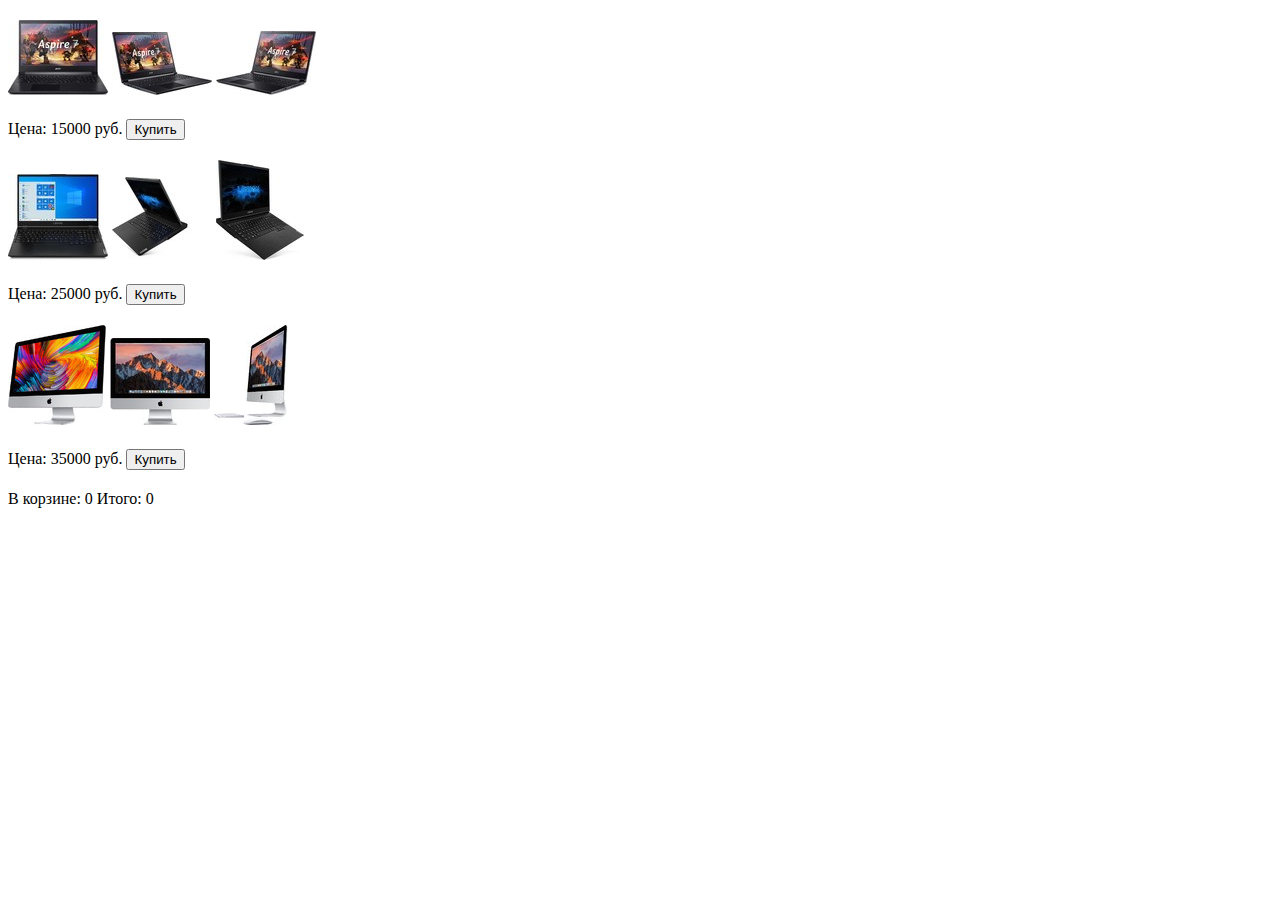
<file: lesson5-6/cat/index.html>
<!DOCTYPE html>
<html lang="en">

<head>
    <meta charset="UTF-8">
    <title>Корзина</title>
    <link rel="stylesheet" href="style.css">
</head>

<body>

    <div id="container" class="popup-gallery">

        <div>
            <div class="gallery">
                <img src="images/min/min-nba1.jpg" data-full_image_url="images/max/nba1.jpg" alt="ноутбук1">
                <img src="images/min/min-nba2.jpg" data-full_image_url="images/max/nba2.jpg" alt="ноутбук1">
                <img src="images/min/min-nba3.jpg" data-full_image_url="images/max/nba3.jpg" alt="ноутбук1">
            </div> Цена: 15000 руб.
            <button class="buy-btn" data-price="15000" data-name="ноутбук1">Купить</button>
        </div>
        <div>
            <div class="gallery">
                <img src="images/min/min-nb1.jpg" data-full_image_url="images/max/nb1.jpg" alt="ноутбук2">
                <img src="images/min/min-nb2.jpg" data-full_image_url="images/max/nb2.jpg" alt="ноутбук2">
                <img src="images/min/min-nb3.jpg" data-full_image_url="images/max/nb3.jpg" alt="ноутбук2">
            </div> Цена: 25000 руб.
            <button class="buy-btn" data-price="25000" data-name="ноутбук2">Купить</button>
        </div>
        <div>
            <div class="gallery">
                <img src="images/min/min-mac1.jpg" data-full_image_url="images/max/mac1.jpg" alt="ноутбук3">
                <img src="images/min/min-mac2.jpg" data-full_image_url="images/max/mac2.jpg" alt="ноутбук3">
                <img src="images/min/min-mac3.jpg" data-full_image_url="images/max/mac3.jpg" alt="ноутбук3">
            </div> Цена: 35000 руб.
            <button class="buy-btn" data-price="35000" data-name="ноутбук3">Купить</button>
        </div>
    </div>
    <div id="basket">
        В корзине: <span id="basket-count">пусто</span> Итого: <span id="basket-price">товары отсутствуют:(</span></span>
    </div>

    <script src="js.js"></script>
</body>

</html>
</file>
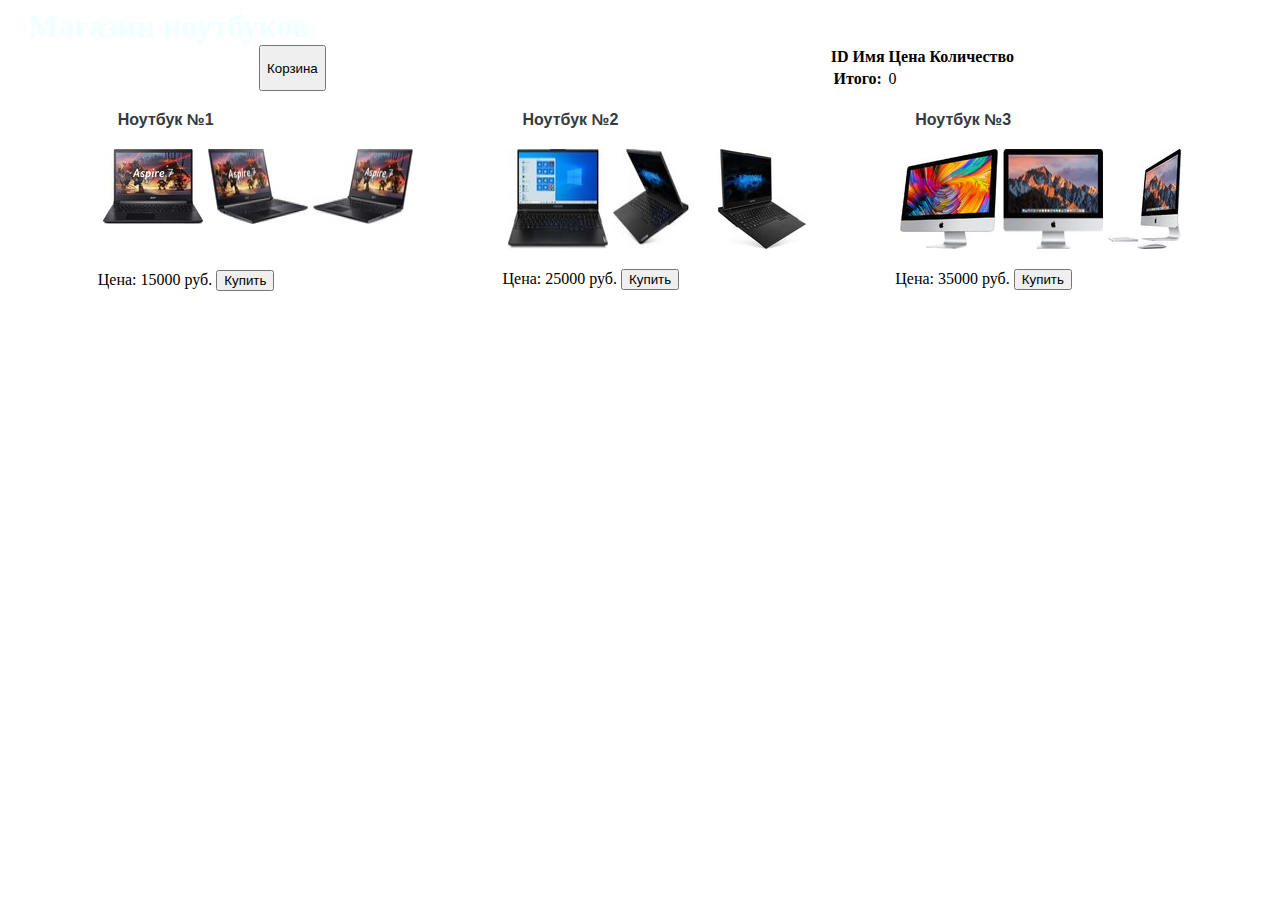
<file: lesson7/basket/index.html>
<!DOCTYPE html>
<html lang="en">

<head>
    <meta charset="UTF-8">
    <title>Корзина</title>

    <link rel="stylesheet" href="https://use.fontawesome.com/releases/v5.5.0/css/all.css"
        integrity="sha384-B4dIYHKNBt8Bc12p+WXckhzcICo0wtJAoU8YZTY5qE0Id1GSseTk6S+L3BlXeVIU" crossorigin="anonymous">
    <link rel="stylesheet" href="https://stackpath.bootstrapcdn.com/bootstrap/4.1.3/css/bootstrap.min.css"
        integrity="sha384-MCw98/SFnGE8fJT3GXwEOngsV7Zt27NXFoaoApmYm81iuXoPkFOJwJ8ERdknLPMO" crossorigin="anonymous">
    <link rel="stylesheet" href="style.css">
</head>

<body>

    <div id="container" class="popup-gallery">

        <nav class="navbar navbar-light bg-dark">
            <span class="h-text">Магазин ноутбуков</span>
            <div class="btn-group ml-auto">

                <button onclick="myFunction()" class="btn btn-light btn-lg dropdown-toggle" type="button"
                    data-toggle="dropdown" aria-haspopup="true" aria-expanded="false">
                    Корзина
                </button>
                <div id="myDropdown" class="dropdown-menu dropdown-menu-right basketPanel">
                    <table class="table table-hover">
                        <thead>
                            <tr>
                                <th scope="col">ID</th>
                                <th scope="col">Имя</th>
                                <th scope="col">Цена</th>
                                <th scope="col">Количество</th>
                                <th scope="col"></th>
                            </tr>
                        </thead>
                        <tbody></tbody>
                        <tfoot>
                            <tr>
                                <th colspan="2" scope="row">Итого:</th>
                                <td colspan="3">
                                    <span class="total">0</span>
                                    <i class="fas fa-ruble-sign"></i>
                                </td>
                            </tr>
                        </tfoot>
                    </table>
                </div>
            </div>
        </nav>
        <div class="wrp-gallery">

            <div>
                <span class="name-goods">Ноутбук №1</span>
                <div id="gal-1" class="gallery">

                    <img src="images/min/min-nba1.jpg" data-full_image_url="images/max/nba1.jpg" alt="ноутбук1">
                    <img src="images/min/min-nba2.jpg" data-full_image_url="images/max/nba2.jpg" alt="ноутбук1">
                    <img src="images/min/min-nba3.jpg" data-full_image_url="images/max/nba3.jpg" alt="ноутбук1">
                </div> Цена: 15000 руб.
                <button class="buy-btn" data-id="1" data-price="15000" data-name="ноутбук1">Купить</button>
            </div>
            <div>
                <span class="name-goods">Ноутбук №2</span>
                <div id="gal-2" class="gallery">

                    <img src="images/min/min-nb1.jpg" data-full_image_url="images/max/nb1.jpg" alt="ноутбук2">
                    <img src="images/min/min-nb2.jpg" data-full_image_url="images/max/nb2.jpg" alt="ноутбук2">
                    <img src="images/min/min-nb3.jpg" data-full_image_url="images/max/nb3.jpg" alt="ноутбук2">
                </div> Цена: 25000 руб.
                <button class="buy-btn" data-id="2" data-price="25000" data-name="ноутбук2">Купить</button>
            </div>
            <div>
                <span class="name-goods">Ноутбук №3</span>
                <div id="gal-3" class="gallery">

                    <img src="images/min/min-mac1.jpg" data-full_image_url="images/max/mac1.jpg" alt="ноутбук3">
                    <img src="images/min/min-mac2.jpg" data-full_image_url="images/max/mac2.jpg" alt="ноутбук3">
                    <img src="images/min/min-mac3.jpg" data-full_image_url="images/max/mac3.jpg" alt="ноутбук3">
                </div> Цена: 35000 руб.
                <button class="buy-btn" data-id="3" data-price="35000" data-name="ноутбук3">Купить</button>
            </div>
        </div>




        <script src="js.js"></script>
</body>

</html>
</file>
<file: lesson5-6/cat/style.css>
#basket {
    display: block;
    margin: 20px 0 0 0;
}

.gallery {
    margin: 20px 0 20px 0;
}

.galleryWrapper__screen {
    left: 0;
    width: 100%;
    height: 100%;
    background-color: #222;
    opacity: 0.8;
    position: fixed;
    top: 0;
    z-index: 100;
    display: block;
    text-align: center;
}

.galleryWrapper__image {
    max-height: 80%;
    max-width: 80%;
    z-index: 101;
    position: absolute;
    margin: auto;
    left: 0;
    top: 0;
    bottom: 0;
    right: 0;
}

.galleryWrapper__close {
    z-index: 101;
    position: absolute;
    width: 50px;
    height: 50px;
    top: 0;
    right: 0;
}

.galleryWrapper__next {
    z-index: 101;
    position: absolute;
    top: 50%;
    right: 0;
}

.galleryWrapper__back {
    z-index: 101;
    position: absolute;
    top: 50%;
    left: 0;
}
</file>
<file: lesson7/basket/style.css>
#basket {
    display: block;
    margin: 20px 0 0 0;
}
.btn-group{
    display: flex;
    flex-direction: row;
    justify-content: space-around;
}
.h-text{
 display: block;   
z-index: 5;
}
.buy-btn:hover{
background-color: rgb(209, 207, 207);
}

.gallery {
    margin: 20px 0 20px 0;
}

.galleryWrapper__screen {
    left: 0;
    width: 100%;
    height: 100%;
    background-color: #222;
    opacity: 0.8;
    position: fixed;
    top: 0;
    z-index: 100;
    display: block;
    text-align: center;
}

.galleryWrapper__image {
    max-height: 80%;
    max-width: 80%;
    z-index: 101;
    position: absolute;
    margin: auto;
    left: 0;
    top: 0;
    bottom: 0;
    right: 0;
}

.galleryWrapper__close {
    z-index: 101;
    position: absolute;
    width: 50px;
    height: 50px;
    top: 0;
    right: 0;
}

.galleryWrapper__next {
    z-index: 101;
    position: absolute;
    top: 50%;
    right: 0;
}

.galleryWrapper__back {
    z-index: 101;
    position: absolute;
    top: 50%;
    left: 0;
}
.bucketPanel {
    width: 400px;
    padding: 10px;
}
.show {
    display:block;
}

.h-text{
color: azure;
font-size: 32px;
font-weight: 600;
margin-left:20px;
}
.wrp-gallery{
display: flex;
flex-direction: row;
justify-content: space-evenly;
}
.gallery{
    display: flex;
    flex-direction: row;
    flex-wrap: wrap;
}
.name-goods{
    font-family: Arial, Helvetica, sans-serif;
    color: #343a40;
    font-weight: 700;
    width: 100%;
    display: block;
    margin: 20px  0 20px 20px;
}
img{
    margin-left: 5px;
    
}
#gal-1 {
    margin-bottom: 46px;
}
</file>
